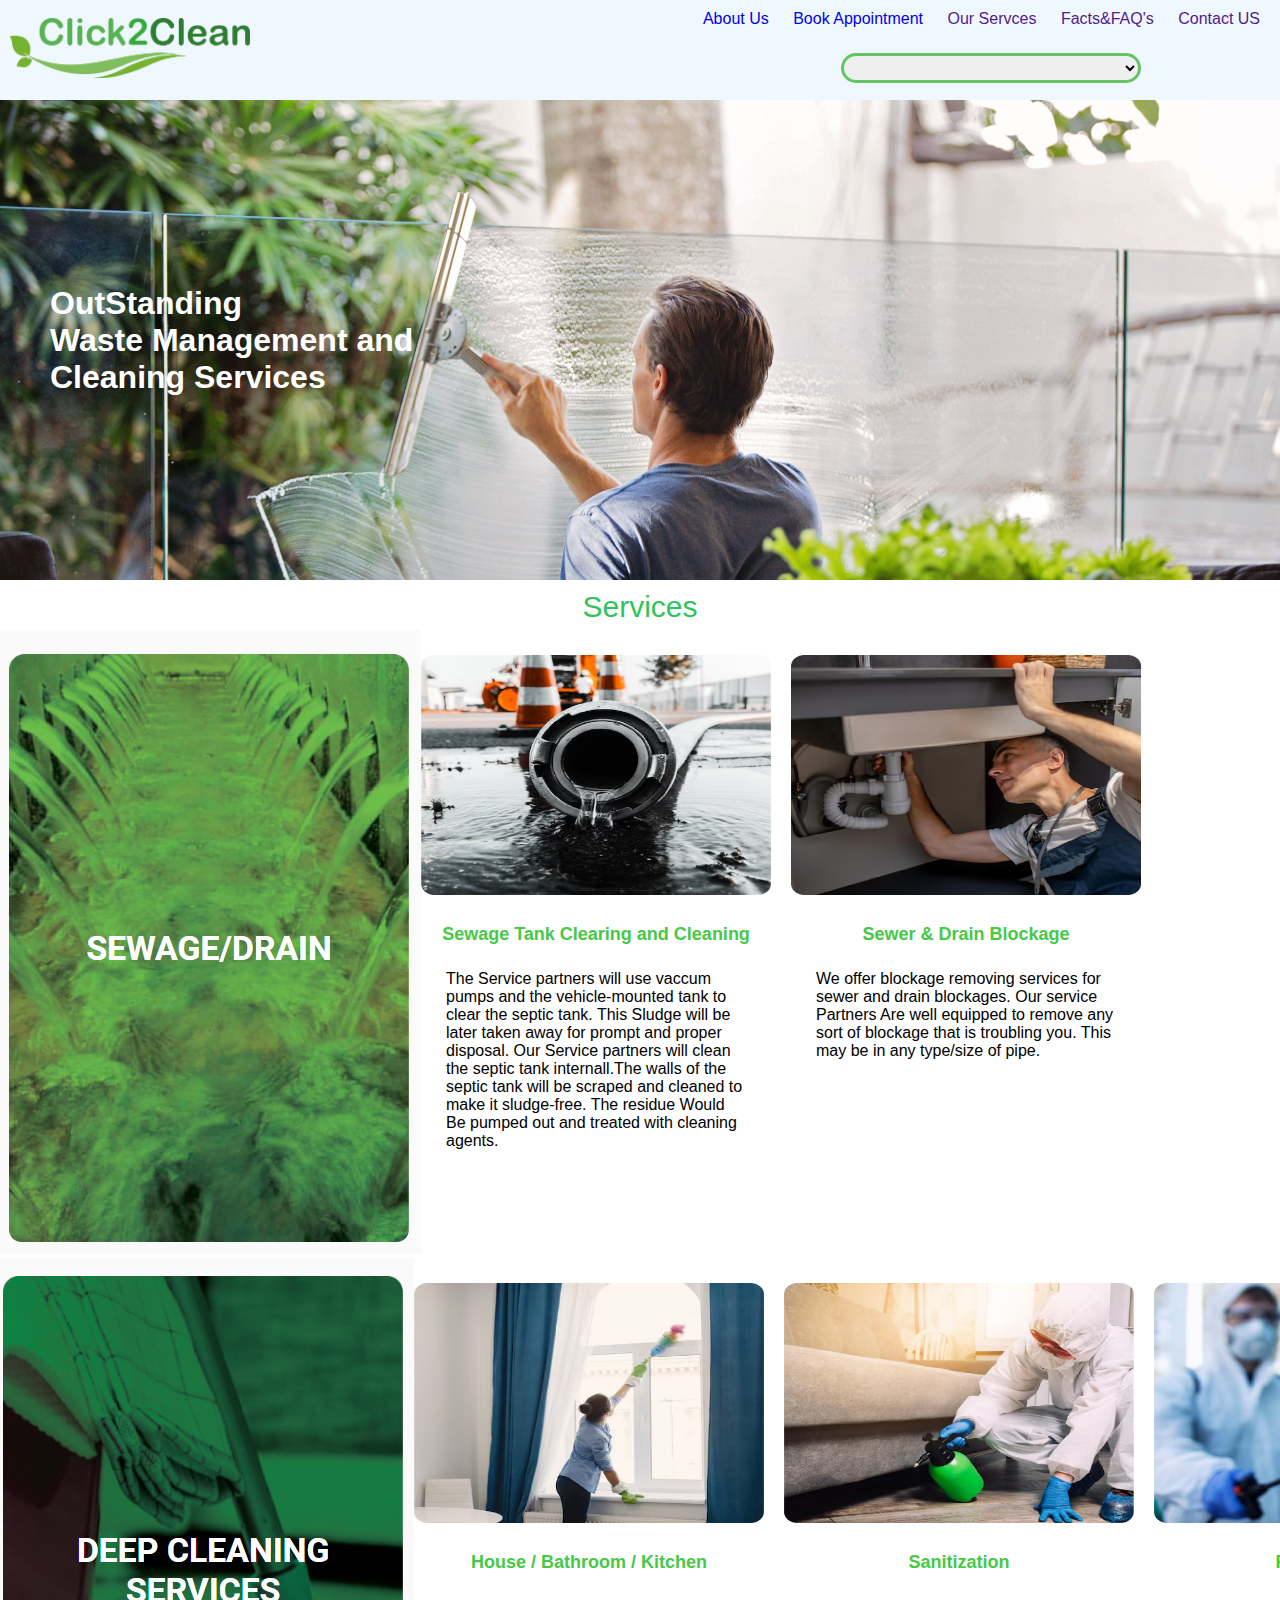
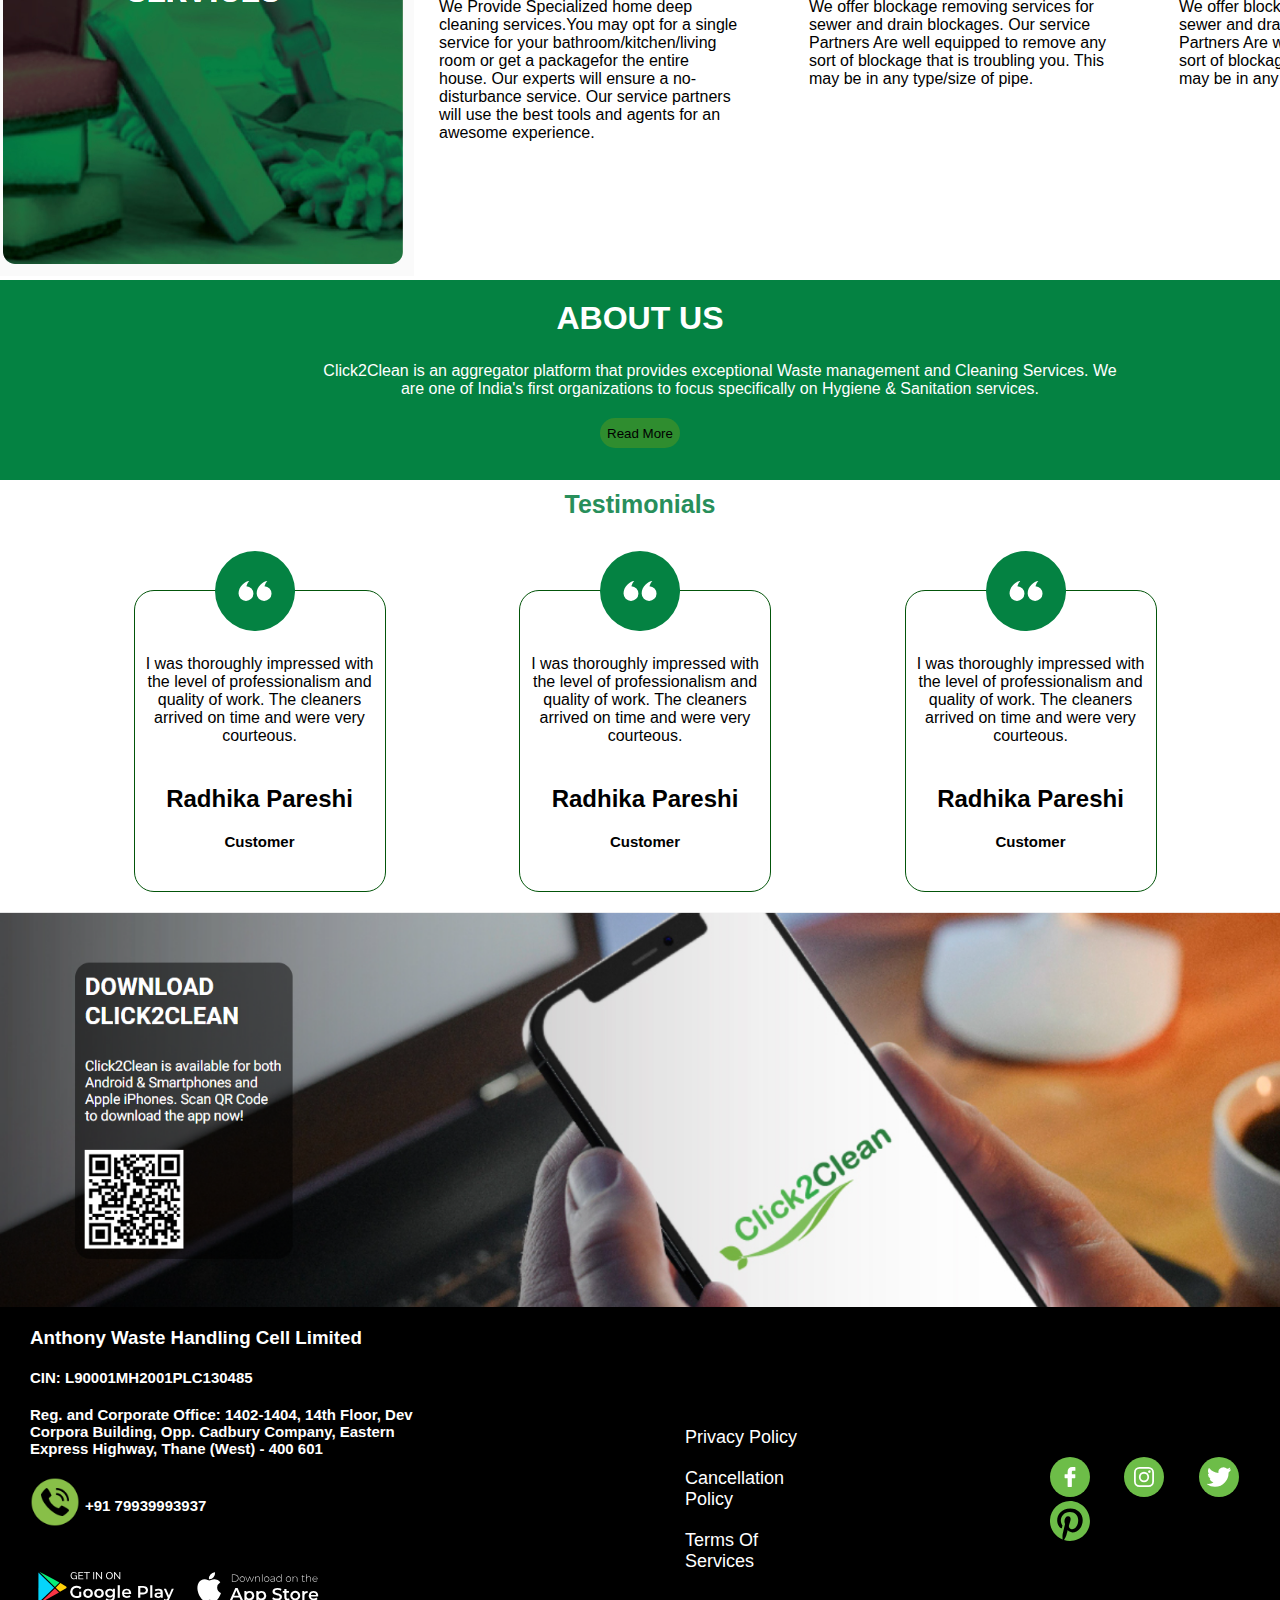
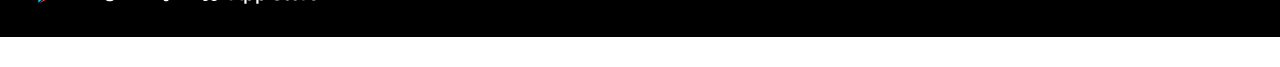
<file: index.html>
<!DOCTYPE html>
<html lang="en">

<head>
    <meta charset="UTF-8">
    <meta name="viewport" content="width=device-width, initial-scale=1.0">
    <title>website</title>
    <link rel="stylesheet" href="style.css">
</head>

<body>
    <header>
        <div class="navbar">
            <div class="nav-logo">
                <div class="logo">
                    <a href="./index.html"><img src="./click2clean-logo.png"></a>
                </div>
            </div>
            <div class="headerlist">
                <div class="list">
                    <a href="./About.html">About Us</a>
                    <a href="./bookappoint.html">Book Appointment</a>
                    <a href="">Our Servces</a>
                    <a href="">Facts&FAQ's</a>
                    <a href="">Contact US</a>
                </div>
                <div class="nav-search">
                    <select class="search">
                        <option value=""></option>
                        <option value="kukatpally">kukatpally</option>
                        <option value="jntu">jntu</option>
                        <option value="madhapur">madhapur</option>
                        <option value="miyapur">miyapu</option>
                    </select>
                </div>
            </div>
        </div>
    </header>
    <div class="main-section">
        <div class="main-msg">
            <h1>
                OutStanding<br>
                Waste Management and<br>
                Cleaning Services
            </h1>
        </div>
    </div>
    <div class="services">
        <p>Services</p>
    </div>
    <div class="content">
        <div class="content1">
            <div class="sewage">
                <img src="./sewer.png" alt="">
            </div>
            <div class="sewagetank">
                <img src="./SewageTank.jpg" alt="">
                <h1>Sewage Tank Clearing and Cleaning</h1>
                <p>The Service partners will use vaccum pumps and the vehicle-mounted tank to clear the septic tank.
                    This Sludge will be later taken away for prompt and proper disposal. Our Service partners will clean
                    the septic tank internall.The walls of the septic tank will be scraped and cleaned to make it
                    sludge-free. The residue Would Be pumped out and treated with cleaning agents.</p>
            </div>
            <div class="blockage">
                <img src="./Sewer & Drank Blockage.jpg" alt="">
                <h1>Sewer & Drain Blockage</h1>
                <p>We offer blockage removing services for sewer and drain blockages. Our service Partners Are well
                    equipped to remove any sort of blockage that is troubling you. This may be in any type/size of pipe.
                </p>
            </div>
        </div>
        <div class="content2">
            <div class="deepclean">
                <img src="./deepcleaning.png" alt="">
            </div>
            <div class="sewagetank">
                <img src="./House-Bathroom.jpg" alt="">
                <h1>House / Bathroom / Kitchen</h1>
                <p>We Provide Specialized home deep cleaning services.You may opt for a single service for your
                    bathroom/kitchen/living room or get a packagefor the entire house. Our experts will ensure a
                    no-disturbance service. Our service partners will use the best tools and agents for an awesome
                    experience.</p>
            </div>
            <div class="blockage">
                <img src="./Sanitization.jpg" alt="">
                <h1>Sanitization</h1>
                <p>We offer blockage removing services for sewer and drain blockages. Our service Partners Are well
                    equipped to remove any sort of blockage that is troubling you. This may be in any type/size of pipe.
                </p>
            </div>
            <div class="blockage">
                <img src="./Pest Control.jpg" alt="">
                <h1>Pest Control</h1>
                <p>We offer blockage removing services for sewer and drain blockages. Our service Partners Are well
                    equipped to remove any sort of blockage that is troubling you. This may be in any type/size of pipe.
                </p>
            </div>
        </div>
        <div class="aboutsec">
            <div class="abt">
                <h1>ABOUT US</h1>
            </div>
            <div class="txt">
                <p>Click2Clean is an aggregator platform that provides exceptional Waste management and Cleaning
                    Services. We are one of India's first organizations to focus specifically on Hygiene & Sanitation
                    services.</p>
            </div>
            <div class="but"><button type="button" href="">Read More</button></div>
        </div>

        <div class="testi">
            <p>Testimonials</p>
        </div>
        <div class="testimonial">
            <div class="test1">
                <div class="timg">
                    <img src="./Testimonials.svg" alt="">
                </div>
                <div class="test-cnt">
                    <p>I was thoroughly impressed with the level of professionalism and quality of work. The cleaners
                        arrived on time and were very courteous. </p>
                </div>
                <div class="test-cust">
                    <h2>Radhika Pareshi</h2>
                    <p>Customer</p>
                </div>
            </div>
            <div class="test1">
                <div class="timg">
                    <img src="./Testimonials.svg" alt="">
                </div>
                <div class="test-cnt">
                    <p>I was thoroughly impressed with the level of professionalism and quality of work. The cleaners
                        arrived on time and were very courteous. </p>
                </div>
                <div class="test-cust">
                    <h2>Radhika Pareshi</h2>
                    <p>Customer</p>
                </div>
            </div>
            <div class="test1">
                <div class="timg">
                    <img src="./Testimonials.svg" alt="">
                </div>
                <div class="test-cnt">
                    <p>I was thoroughly impressed with the level of professionalism and quality of work. The cleaners
                        arrived on time and were very courteous. </p>
                </div>
                <div class="test-cust">
                    <h2>Radhika Pareshi</h2>
                    <p>Customer</p>
                </div>
            </div>
        </div>
        <div class="foot-img">
            <img src="./footer.png" alt="" width="1500px">
        </div>
        <footer>
            <div class="footer-cnt">
                <div class="box1">
                    <h3>Anthony Waste Handling Cell Limited</h><br>
                    <p>CIN: L90001MH2001PLC130485</p>
                    <p>Reg. and Corporate Office: 1402-1404, 14th Floor,
                        Dev Corpora Building, Opp. Cadbury Company,
                        Eastern Express Highway, Thane (West) - 400 601</p>
                    <div class="call-logo">
                        <img src="./telephone-call.png" alt="">
                        <p>+91 79939993937</p>
                    </div>    
                    <div class="store">
                        <img src="./Google_Play.svg" alt="">
                        <img src="./Apple.svg" alt="">
                    </div>
                </div>
                <div class="box2">
                    <p>Privacy Policy</p>
                    <p>Cancellation Policy</p>
                    <p>Terms Of Services</p>
                </div>
                <div class="box3">
                    <img src="./Facebook.svg" alt="">
                    <img src="Instagram.svg" alt="">
                    <img src="Twitter.svg" alt="">
                    <img src="./pininterest.svg" alt="">
                </div>
            </div>
        </footer>
    </div>
</body>

</html>
</file>
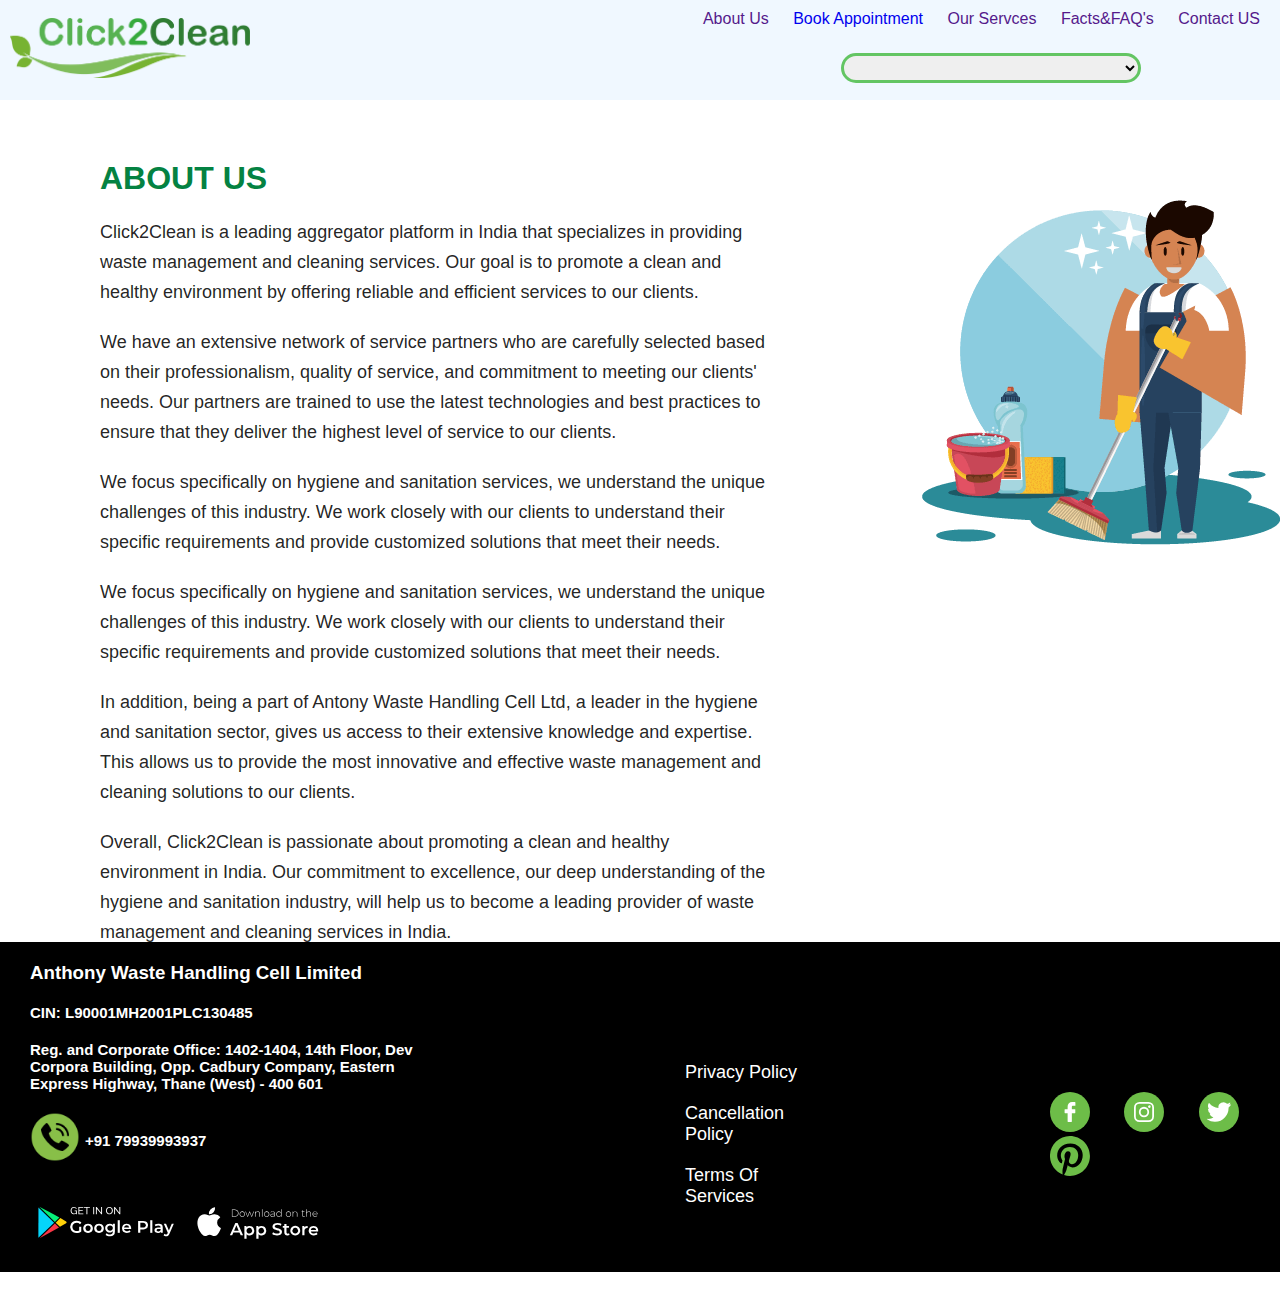
<file: About.html>
<!DOCTYPE html>
<html lang="en">
<head>
    <meta charset="UTF-8">
    <meta name="viewport" content="width=device-width, initial-scale=1.0">
    <title>Document</title>
    <style>
*{
    margin: 0;
    padding: 0;
    border: border-box;
    font-family: Arial, Helvetica, sans-serif;
}
.navbar{
     height:100px;
     background-color: aliceblue;
     display: flex;
     justify-content:space-between;
}
.nav-logo{
   height:100px;
   width: 300px;
   display: flex;
   align-items: center;
   padding-left: 10px;
}
.logo img{
        height: px;
        width: 80%;
} 
.list{
    margin-top: 10px;
}
a{
   margin-right: 20px;
   text-decoration: none;
}
.nav-search{
    height: 80px;
    display: flex;
    justify-content: center;
    align-items:center;
}
.search{
    height: 30px;
    width: 300px;
    border-radius: 30px;
    border: 3px solid rgb(99, 197, 99);
}



.maincnt{
    display: flex;
}
.side1{
    width: 800px;
    padding-left: 100px;
    margin-top: 60px;
}
.side1 p{
    margin-top: 20px;
    font-size: 18px;
    color: #000000DE;
    line-height: 30px;
}
.side1 h1{
    color: #048242;
}
.sideimg{
    margin-left: 150px;
    margin-top: 100px;
}
.footer-cnt{
    height: 330px;
    background-color: #000;
    color: white;
    margin-top: -5px;
    display: flex;
}
.box1 {
    padding-top: 20px;
    margin-left: 30px;
}
.box1 p{
    width: 400px;
    margin-top: 20px;
    font-size: 15px;
}
.call-logo{
    display: flex;
    padding-top: 20px;
}
.call-logo p{
    padding-left: 5px;
}
.call-logo img{
    height: 50px;
    width: 50px;
}
.store img{
    height: 150px;
    width: 150px;
    margin-top: -15px;
}
.box2{
    margin-left: 200px;
    margin-top: 100px;
}
.box2  p{
    margin-top: 20px;
    font-size: 18px;
}
.box3{
    margin-top: 150px;
    margin-left: 200px;
}
.box3 img{
    height: 40px;
    width: 40px;
    margin-left: 30px;
}
    </style>
</head>
<body>
    <header>
        <div class="navbar">
            <div class="nav-logo">
                <div class="logo">
                    <a href="./index.html"><img src="./click2clean-logo.png"></a>
                </div>
            </div>
            <div class="headerlist">
                <div class="list">
                    <a href="">About Us</a>
                    <a href="./bookappoint.html">Book Appointment</a>
                    <a href="">Our Servces</a>
                    <a href="">Facts&FAQ's</a>
                    <a href="">Contact US</a>
                </div>
                <div class="nav-search">
                    <select class="search">
                        <option value=""></option>
                        <option value="kukatpally">kukatpally</option>
                        <option value="jntu">jntu</option>
                        <option value="madhapur">madhapur</option>
                        <option value="miyapur">miyapur</option>
                    </select>
                </div>
            </div>
        </div>
    </header>
    <div class="maincnt">
        <div class="side1">
            <h1>ABOUT US</h1>
            <P>Click2Clean is a leading aggregator platform in India that specializes in providing waste management and cleaning services. Our goal is to promote a clean and healthy environment by offering reliable and efficient services to our clients.</P>
            <P>We have an extensive network of service partners who are carefully selected based on their professionalism, quality of service, and commitment to meeting our clients' needs. Our partners are trained to use the latest technologies and best practices to ensure that they deliver the highest level of service to our clients.</P>
            <P>We focus specifically on hygiene and sanitation services, we understand the unique challenges of this industry. We work closely with our clients to understand their specific requirements and provide customized solutions that meet their needs.</P>
            <P>We focus specifically on hygiene and sanitation services, we understand the unique challenges of this industry. We work closely with our clients to understand their specific requirements and provide customized solutions that meet their needs.</P>
            <P>In addition, being a part of Antony Waste Handling Cell Ltd, a leader in the hygiene and sanitation sector, gives us access to their extensive knowledge and expertise. This allows us to provide the most innovative and effective waste management and cleaning solutions to our clients.</P>
            <P>Overall, Click2Clean is passionate about promoting a clean and healthy environment in India. Our commitment to excellence, our deep understanding of the hygiene and sanitation industry, will help us to become a leading provider of waste management and cleaning services in India.</P>
        </div>
        <div class="sideimg">
            <img src="./About_Us.png" alt="">
        </div>
    </div>
    <footer>
        <div class="footer-cnt">
            <div class="box1">
                <h3>Anthony Waste Handling Cell Limited</h><br>
                <p>CIN: L90001MH2001PLC130485</p>
                <p>Reg. and Corporate Office: 1402-1404, 14th Floor,
                    Dev Corpora Building, Opp. Cadbury Company,
                    Eastern Express Highway, Thane (West) - 400 601</p>
                <div class="call-logo">
                    <img src="./telephone-call.png" alt="">
                    <p>+91 79939993937</p>
                </div>    
                <div class="store">
                    <img src="./Google_Play.svg" alt="">
                    <img src="./Apple.svg" alt="">
                </div>
            </div>
            <div class="box2">
                <p>Privacy Policy</p>
                <p>Cancellation Policy</p>
                <p>Terms Of Services</p>
            </div>
            <div class="box3">
                <img src="./Facebook.svg" alt="">
                <img src="Instagram.svg" alt="">
                <img src="Twitter.svg" alt="">
                <img src="./pininterest.svg" alt="">
            </div>
        </div>
    </footer>
</body>
</html>
</file>
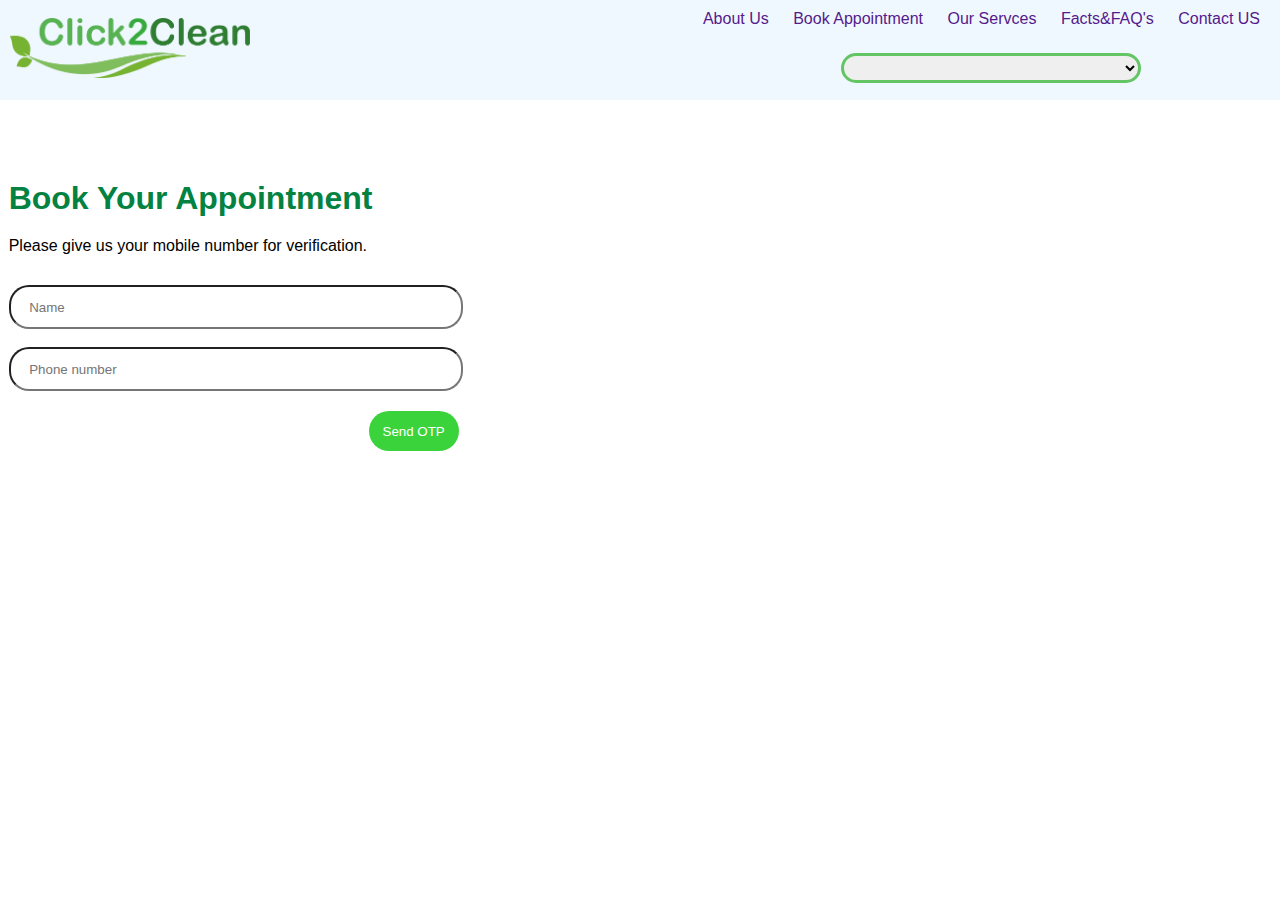
<file: bookappoint.html>
<!DOCTYPE html>
<html lang="en">
<head>
    <meta charset="UTF-8">
    <meta name="viewport" content="width=device-width, initial-scale=1.0">
    <title>Document</title>
    <style>
*{
    margin: 0;
    padding: 0;
    border: border-box;
    font-family: Arial, Helvetica, sans-serif;
}
.navbar{
     height:100px;
     background-color: aliceblue;
     display: flex;
     justify-content:space-between;
}
.nav-logo{
   height:100px;
   width: 300px;
   display: flex;
   align-items: center;
   padding-left: 10px;
}
.logo img{
     height: px;
    width: 80%;
} 
.list{
    margin-top: 10px;
}
a{
   margin-right: 20px;
   text-decoration: none;
}
.nav-search{
    height: 80px;
    display: flex;
    justify-content: center;
    align-items:center;
}
.search{
    height: 30px;
    width: 300px;
    border-radius: 30px;
    border: 3px solid rgb(99, 197, 99);
}
.maincnt{
    display: flex;
    justify-content: space-evenly;
    margin-top: 80px;
}
.side h1{
    color: #048242;
}
.side p{
    margin-top: 20px;
}
.details{
    margin-top: 30px;
}
.name{
    height: 40px;
    width: 450px;
    border-radius: 20px;
}
.phone{
    height: 40px;
    width: 450px;
    border-radius: 20px;
}
.btn{
    margin-top: 20px;
    margin-left: 360px;
}
.btn button{
    height: 40px;
    width: 90px;
    background-color: rgb(59, 211, 59);
    border: none;
    border-radius: 20px;
    color: white;
}
    </style>
</head>
<body>
    <header>
        <div class="navbar">
            <div class="nav-logo">
                <div class="logo">
                    <a href="./index.html"><img src="./click2clean-logo.png"></a>
                </div>
            </div>
            <div class="headerlist">
                <div class="list">
                    <a href="">About Us</a>
                    <a href="">Book Appointment</a>
                    <a href="">Our Servces</a>
                    <a href="">Facts&FAQ's</a>
                    <a href="">Contact US</a>
                </div>
                <div class="nav-search">
                    <select class="search">
                        <option value=""></option>
                        <option value="kukatpally">kukatpally</option>
                        <option value="jntu">jntu</option>
                        <option value="madhapur">madhapur</option>
                        <option value="miyapur">miyapur</option>
                    </select>
                </div>
            </div>
        </div>
    </header>
    <div class="maincnt">
        <div class="side">
            <h1>Book Your Appointment</h1>
            <p>Please give us your mobile number for verification.</p>
            <div class="details">
                <input class="name" type="text" placeholder="     Name"><br><br>
                <input class="phone" type="number" placeholder="     Phone number">
            </div>
            <div class="btn">
                <button type="submit">Send OTP</button>
            </div>
        </div>
        <div class="location">
            <iframe src="https://www.google.com/maps/embed?pb=!1m18!1m12!1m3!1d3805.301802724675!2d78.39954787390856!3d17.493100799753652!2m3!1f0!2f0!3f0!3m2!1i1024!2i768!4f13.1!3m3!1m2!1s0x3bcb91625d9cd1ad%3A0x4455387ad24a675d!2s10000coders!5e0!3m2!1sen!2sin!4v1704211895820!5m2!1sen!2sin" width="800" height="450" style="border:0;" allowfullscreen="" loading="lazy" referrerpolicy="no-referrer-when-downgrade"></iframe>
        </div>
    </div>
</body>
</html>
</file>
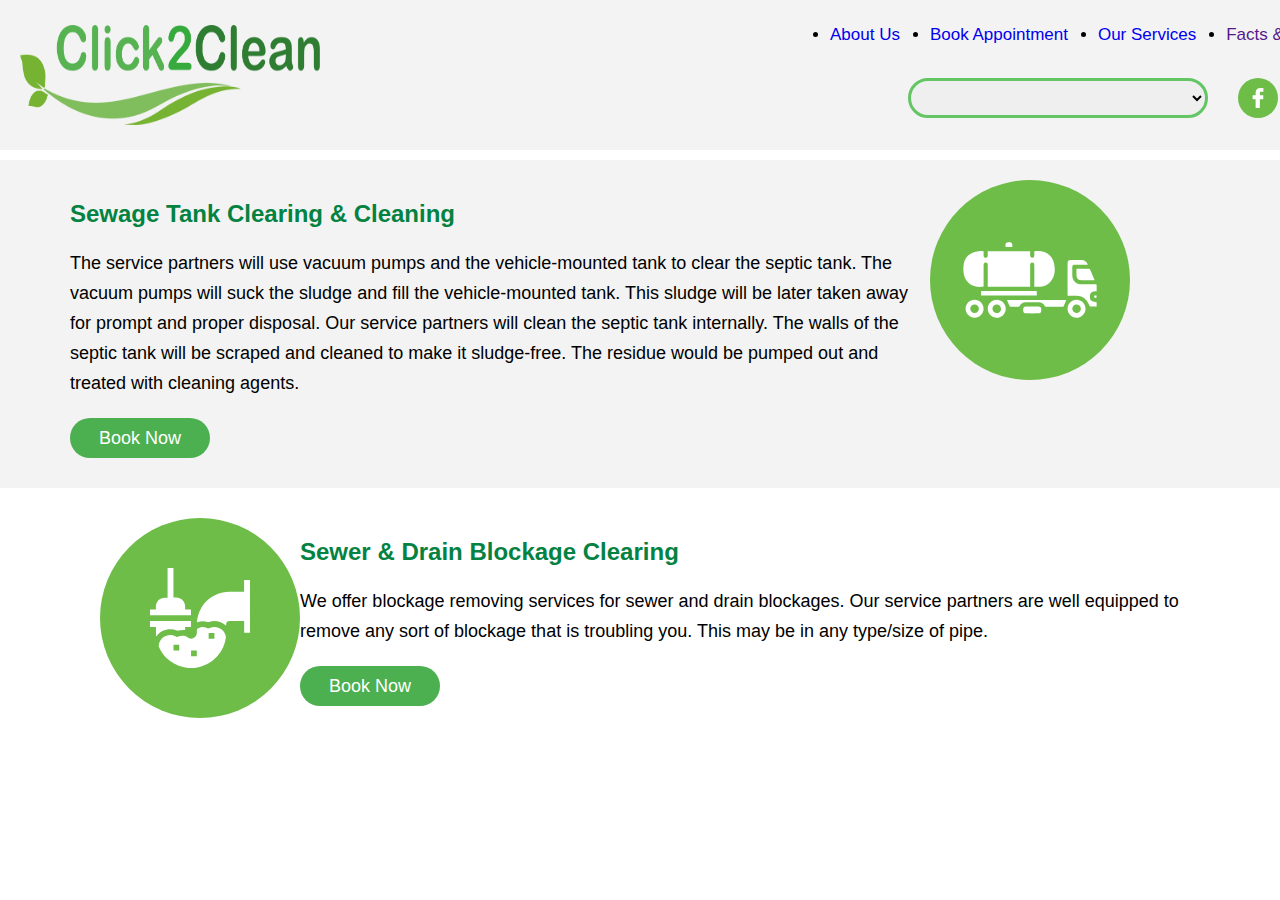
<file: Ourservices.html>
<!DOCTYPE html>
<html lang="en">

<head>
    <meta charset="UTF-8">
    <meta name="viewport" content="width=device-width, initial-scale=1.0">
    <title>Document</title>
    <link rel="stylesheet" href="Ourservices.css">
</head>

<body>
    <header>
        <div class="navbar">
            <div class="nav-logo">
                <a href="./index.html"><img src="./click2clean-logo.png" alt=""></a>
            </div>
            <div class="nav-content">
                <ul class="nav-list">
                    <li><a href="./About.html">About Us</a></li>
                    <li><a href="./bookappoint.html">Book Appointment</a></li>
                    <li><a href="#">Our Services</a></li>
                    <li><a href="">Facts & FAQ's</a></li>
                    <li><a href="">Contact Us</a></li>
                </ul>
            </div>
            <div class="nav-search">
                <select class="search" name="" id="">
                    <option value=""></option>
                    <option value="HYD">HYD</option>
                    <option value="KNR">KNR</option>
                    <option value="WRG">WRG</option>
                    <option value="MEDAK">MEDAK</option>
                </select>
                <div class="nav-icons">
                    <img src="./Facebook.svg" alt="">
                    <img src="./Instagram.svg" alt="">
                    <img src="./Twitter.svg" alt="">
                    <img src="./pininterest.svg" alt="">
                </div>
            </div>
        </div>
    </header>
    <div class="maincnt">
        <div class="container1">
            <div class="cnt1">
                <h2>Sewage Tank Clearing & Cleaning</h2>
                <p>The service partners will use vacuum pumps and the vehicle-mounted tank to clear the septic tank. The vacuum pumps will suck the sludge and fill the vehicle-mounted tank. This sludge will be later taken away for prompt and proper disposal. Our service partners will clean the septic tank internally. The walls of the septic tank will be scraped and cleaned to make it sludge-free. The residue would be pumped out and treated with cleaning agents.</p>
                <a href="./bookappoint.html"><button type="submit">Book Now</button></a>
            </div>
            <div class="img1">
                <img src="./sewage-truck.svg" alt="">
            </div>
        </div>
        <div class="container2">
            <div class="img2">
                <img src="./drainage-blockage.svg" alt="">
            </div>
            <div class="cnt2">
                <h2>Sewer & Drain Blockage Clearing</h2>
                <p>We offer blockage removing services for sewer and drain blockages. Our service partners are well equipped to remove any sort of blockage that is troubling you. This may be in any type/size of pipe.</p>
                <a href="./bookappoint.html"><button>Book Now</button></a>
            </div>
        </div>
    </div>
</body>

</html>
</file>
<file: style.css>
*{
    margin: 0;
    padding: 0;
    border: border-box;
    font-family: Arial, Helvetica, sans-serif;
}
.navbar{
     height:100px;
     background-color: aliceblue;
     display: flex;
     justify-content:space-between;
}
.nav-logo{
   height:100px;
   width: 300px;
   display: flex;
   align-items: center;
   padding-left: 10px;
}
.logo img{
        height: px;
        width: 80%;
} 
.list{
    margin-top: 10px;
}
a{
margin-right: 20px;
text-decoration: none;
}
.nav-search{
    height: 80px;
    display: flex;
    justify-content: center;
    align-items:center;
}
.search{
    height: 30px;
    width: 300px;
    border-radius: 30px;
    border: 3px solid rgb(99, 197, 99);
}
/* main-section */
.main-section{
    background-image: url("cleaning.jpg");
    height: 480px;
    background-size:cover;
}
.main-section{
    display: flex;
    align-items: center;
}
.main-msg{
    color: white;
    margin-left: 50px;
}
.services{
    height: 40px;
    color: rgb(47, 196, 91);
    background-color:white;
    text-align: center;
    padding-top: 10px;
    font-size: 30px;
}
.content1{
    display: flex;
}
.sewagetank{
    /* padding-top: 22px; */
    margin-top: 25px;
}
.sewagetank img{
    height: 240px;
    width: 350px;
}
.sewagetank h1{
    color: rgb(70, 201, 70);
    font-size: 18px;
    text-align: center;
    padding-top:  25px;
}
.sewagetank p{
    padding-top: 25px;
    width: 300px;
    margin-left: 25px;
}
.blockage{
    margin-top: 25px;
    margin-left: 20px;
}
.blockage img{
    height: 240px;
    width: 350px;
}
.blockage h1{
    color: rgb(70, 201, 70);
    font-size: 18px;
    text-align: center;
    padding-top:  25px;
}
.blockage p{
    padding-top: 25px;
    width: 300px;
    margin-left: 25px;
}
.content2{
    display: flex;
}
/* about */
.aboutsec{
    height: 200px;
    background-color:#048242;
    color: white;
    /*  */
}
.abt{
    text-align: center;
    padding-top: 20px;
}
.txt{
    width: 800px;
    text-align: center;
    margin-left: 320px;
    padding-top: 25px;
}
.but button{
    height: 30px;
    width: 80px;
    border: none;
    border-radius: 30px;
    background-color: rgb(47, 141, 47);
}
.aboutsec .but{
    text-align: center;
    padding-top: 20px;
}
.testimonial{
    margin-top: 60px;
    display: flex;
    justify-content: space-evenly;
}
.testi{
    height: 40px;
    color:#288f5b;
    background-color:white;
    text-align: center;
    padding-top: 10px;
    font-size: 25px;
    font-weight: bold;
}
.test1{
    border:  1px solid rgb(3, 85, 10);
    height:300px ;
    width: 250px;
    margin-left: 10px;
    border-radius: 20px;
}
.timg img{
    height: 80px;
    width: 80px;
    margin-left: 80px;
    margin-top: -40px;
}
.test-cnt{
    text-align: center;
    padding-top: 20px;
}
.test-cust{
    text-align: center;
    padding-top: 40px;
}
.test-cust p{
    padding-top: 20px;
    font-weight: bold;
    font-size: 15px;
}
.foot-img{
    height: 400px;
    margin-top: 20px;
    width: 100px;
}
.footer-cnt{
    height: 330px;
    background-color: #000;
    color: white;
    margin-top: -5px;
    display: flex;
}
.box1 {
    padding-top: 20px;
    margin-left: 30px;
}
.box1 p{
    width: 400px;
    margin-top: 20px;
    font-size: 15px;
}
.call-logo{
    display: flex;
    padding-top: 20px;
}
.call-logo p{
    padding-left: 5px;
}
.call-logo img{
    height: 50px;
    width: 50px;
}
.store img{
    height: 150px;
    width: 150px;
    margin-top: -15px;
}
.box2{
    margin-left: 200px;
    margin-top: 100px;
}
.box2  p{
    margin-top: 20px;
    font-size: 18px;
}
.box3{
    margin-top: 150px;
    margin-left: 200px;
}
.box3 img{
    height: 40px;
    width: 40px;
    margin-left: 30px;
}
</file>
<file: Ourservices.css>
*{
    margin: 0;
    padding: 0;
    border: border-box;
    font-family: Arial, Helvetica, sans-serif;
    text-decoration: none;
}
.navbar{
    height: 150px;
    display: flex;
    align-items: center;
    background-color: #f3f3f3;
}
.nav-logo{
    height: 100px;
    width:  400px ;
}
.nav-logo img{
    height: 100px;
    width: 300px;  
    padding-left: 20px;
}
.nav-list{
   display: flex;
   margin-left: 400px;
   margin-bottom: 80px;
}
.nav-list li{
   margin-left: 30px;
   font-size: 17px;
   font-weight: 500;
}
.nav-search{
    height: 150px;
    margin-top: 150px;
    display: flex;
    margin-top: 15px;
    margin-left: -540px;
}
.nav-search .search{
    height: 40px;
    width: 300px;
    border-radius: 30px;
    margin-top: 70px;
    border: 3px solid rgb(99, 197, 99);
}
.nav-icons{
    height: 40px;
    width: 40px;
    display: flex;
    margin-top: 70px;
    margin-left: 20px;
}
.nav-icons img{
    margin-left: 10px;
}
/* maincnt */
.container1{
    background-color: #f3f3f3;
    margin-top: 10px;
    display: flex;
    justify-content: space-around;
    padding-left: 70px;
    padding-right: 150px;
}
.img1 img{
    height: 200px;
    width: 200px;
    padding-top: 20px;
}
.cnt1{
    padding-top: 40px;
    width: 900px;
}
.cnt1 h2{
    color: #048242;
}
.cnt1 p{
    margin-top: 20px;
    font-size: 18px;
    line-height: 30px;
}
.cnt1 button{
    height: 40px;
    width: 140px;
    border-radius: 30px;
    border: none;
    background-color: #4caf50;
    color: white;
    font-size: 18px;
    margin-top: 20px;
    margin-bottom: 30px;
}

.container2{
    margin-top: 10px;
    display: flex;
    justify-content: space-around;
    padding-left: 100px;
}
.img2 img{
    height: 200px;
    width: 200px;
    padding-top: 20px;
}
.cnt2{
    padding-top: 40px;
    width: 900px;
    padding-right: 100px;
}

.cnt2 h2{
    color: #048242;
}
.cnt2 p{
    margin-top: 20px;
    font-size: 18px;
    line-height: 30px;
}
.cnt2 button{
    height: 40px;
    width: 140px;
    border-radius: 30px;
    border: none;
    background-color: #4caf50;
    color: white;
    font-size: 18px;
    margin-top: 20px;
    margin-bottom: 30px;
}
</file>
